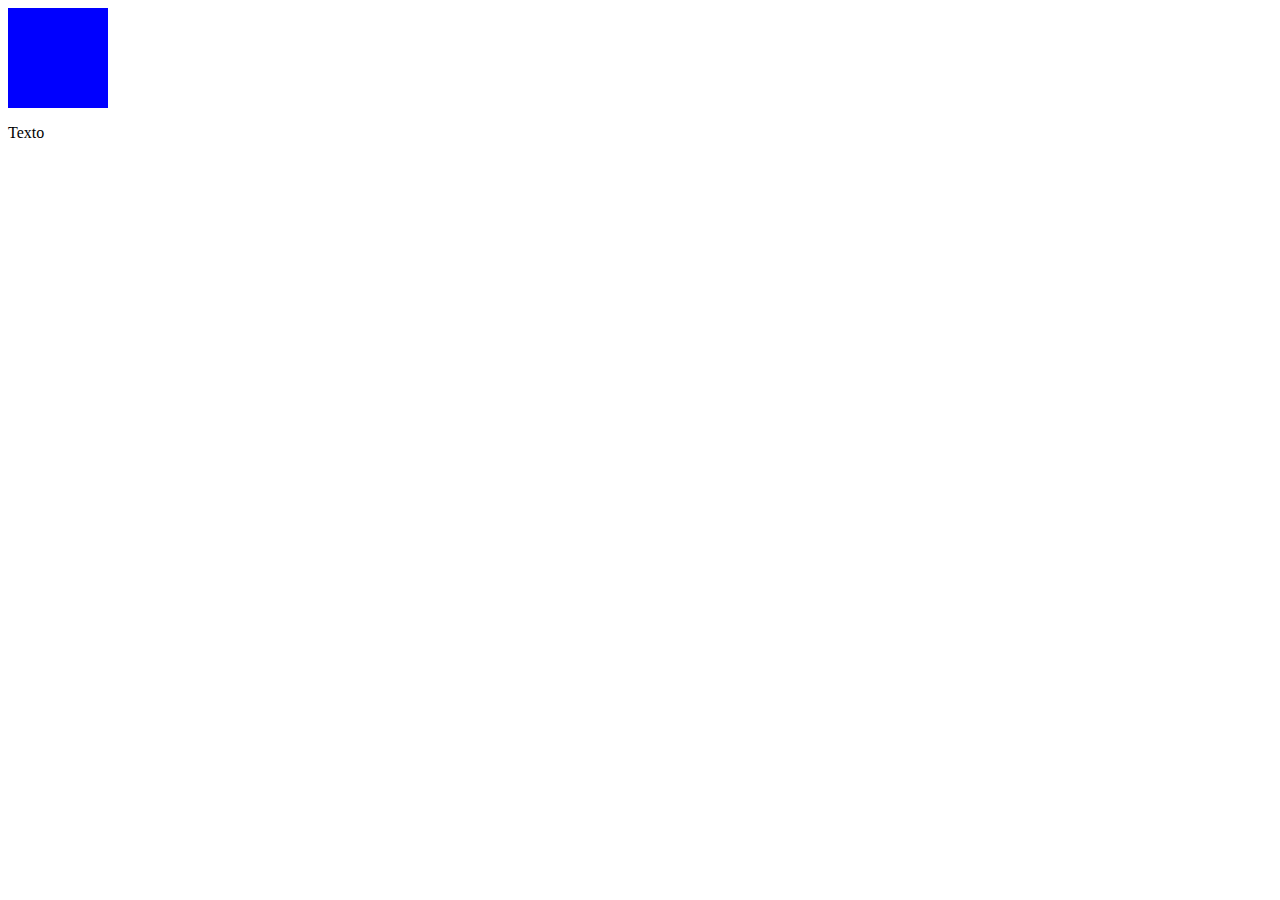
<file: AYUDANTIA/index.html>
<!DOCTYPE html>
<html lang="en">
<head>
    <meta charset="UTF-8">
    <meta name="viewport" content="width=device-width, initial-scale=1.0">
    <title>Document</title>
    <link rel="stylesheet" href="./assets/style.css">
</head>
<body>
    <!-- <button> Pasa el cursor del mouse sobre el botón </button>  -->
    <div class="box"></div>
    <p class="texto">Texto</p>
</body>
</html>
</file>
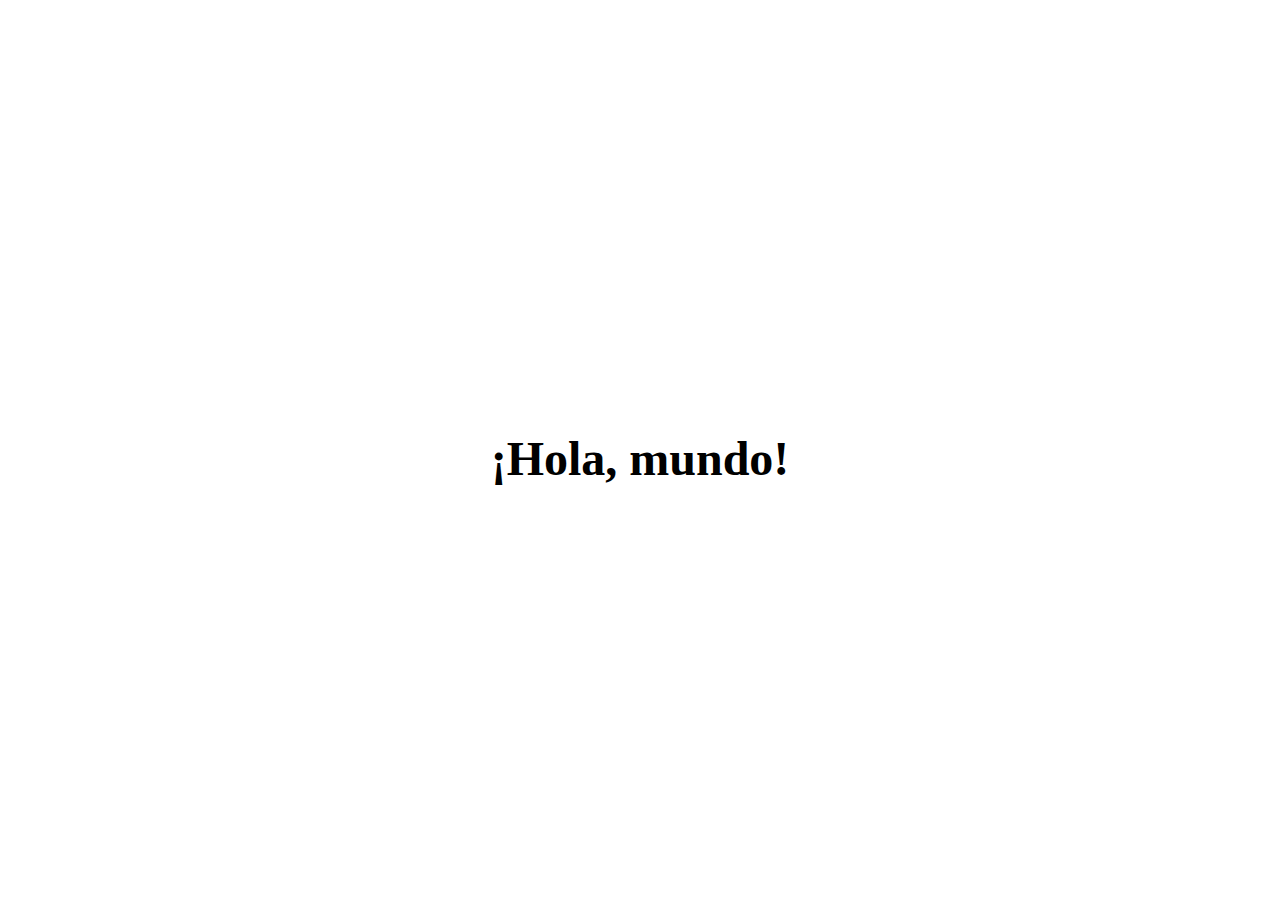
<file: CODIGOS CLASE/index.html>
<!DOCTYPE html>
<html lang="en">
<head>
    <meta charset="UTF-8">
    <meta name="viewport" content="width=device-width, initial-scale=1.0">
    <title>Document</title>
    <link rel="stylesheet" href="./assets/style.css">
</head>
<body>
    <div class="container">
        <h1 class="text">¡Hola,
        mundo!</h1>
    </div>

</body>
</html>
</file>
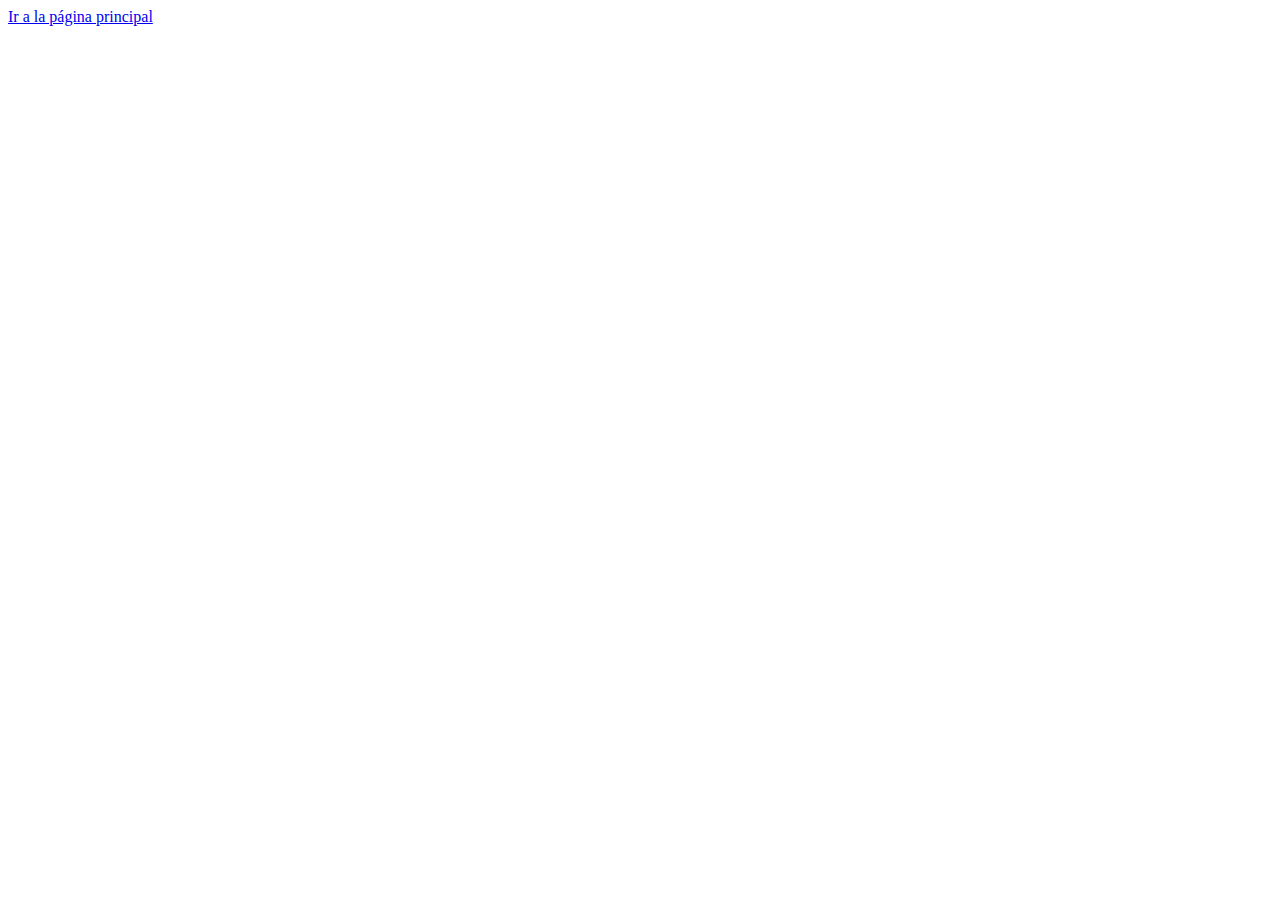
<file: Desafio/acerca.html>
<!DOCTYPE html>
<html lang="en">
<head>
    <meta charset="UTF-8">
    <meta name="viewport" content="width=device-width, initial-scale=1.0">
    <title>Acerca</title>
</head>
<body>
    <a href="./index.html">Ir a la página principal</a>
</body>
</html>
</file>
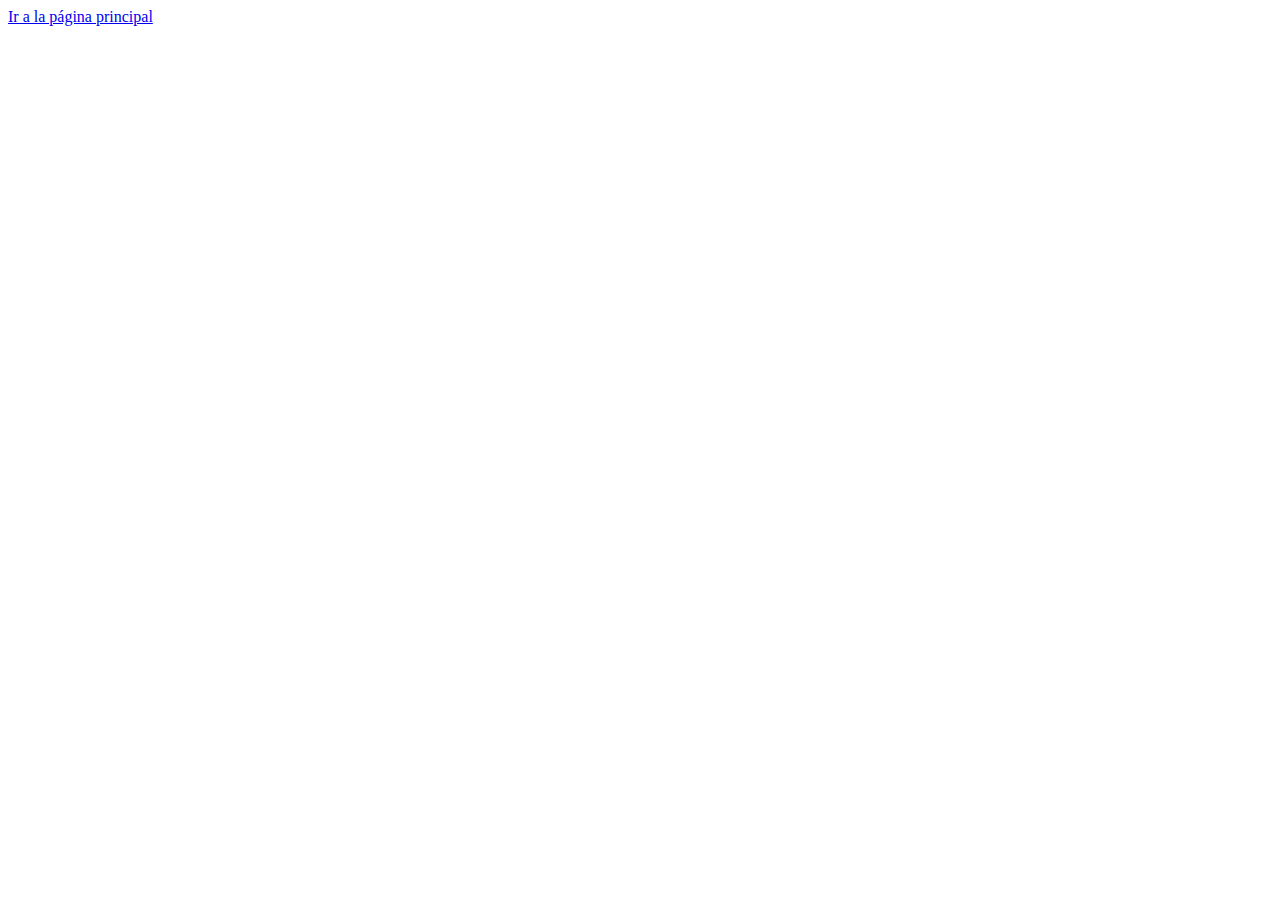
<file: Desafio/autos.html>
<!DOCTYPE html>
<html lang="en">
<head>
    <meta charset="UTF-8">
    <meta name="viewport" content="width=device-width, initial-scale=1.0">
    <title>autos</title>
</head>
<body>
    <a href="./index.html">Ir a la página principal</a>
</body>
</html>
</file>
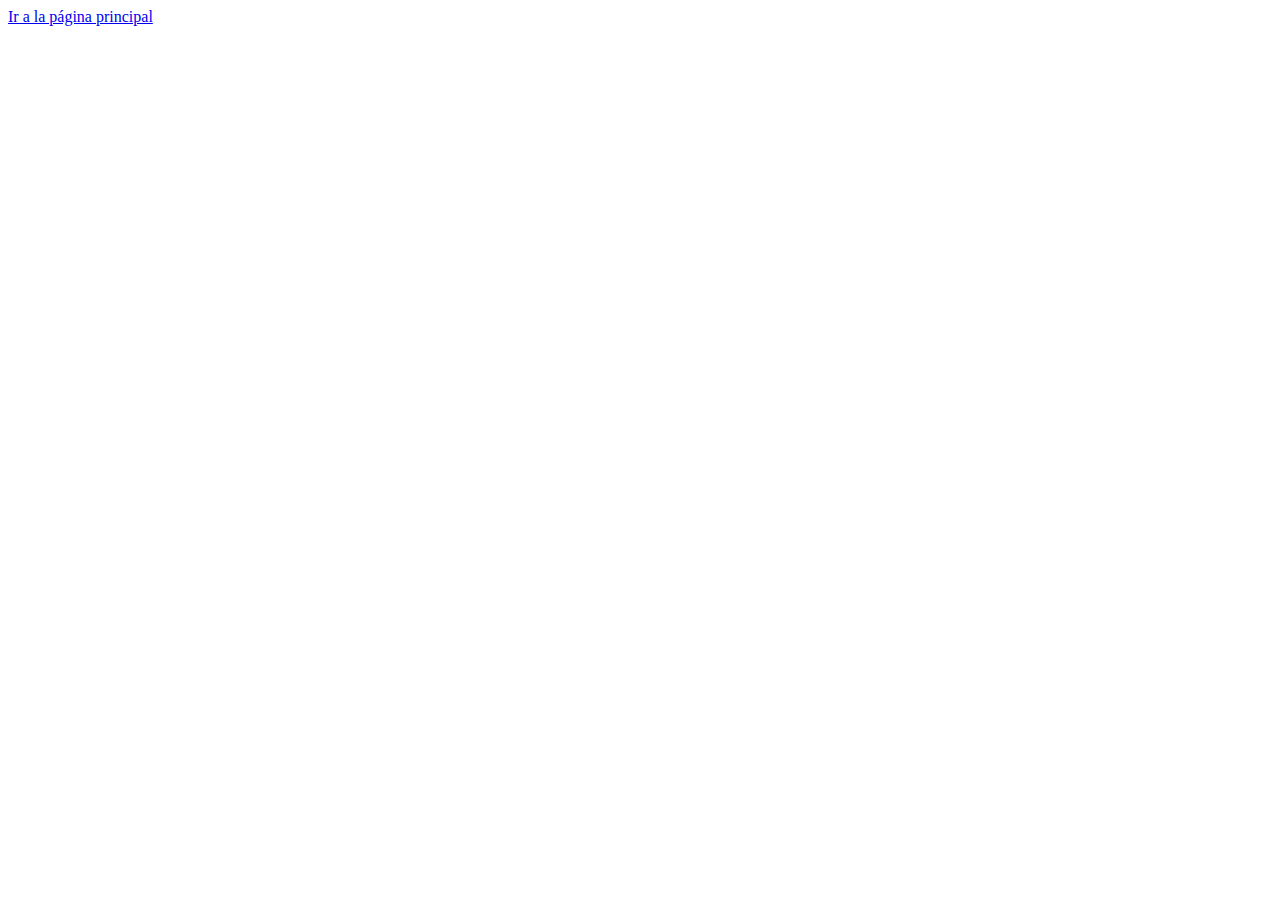
<file: Desafio/contacto.html>
<!DOCTYPE html>
<html lang="en">
<head>
    <meta charset="UTF-8">
    <meta name="viewport" content="width=device-width, initial-scale=1.0">
    <title>Contacto</title>
</head>
<body>
    <a href="./index.html">Ir a la página principal</a>
</body>
</html>
</file>
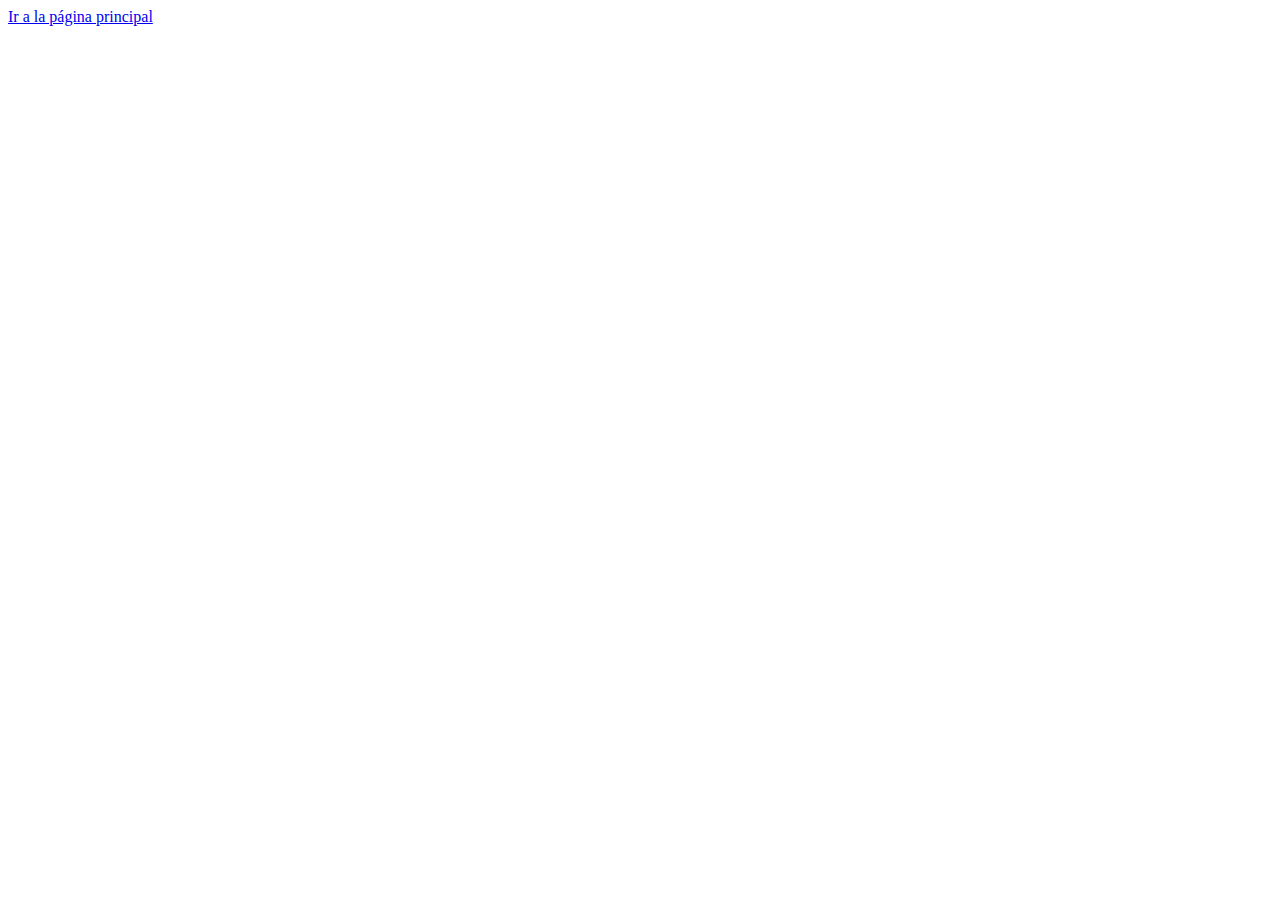
<file: Desafio/marcas.html>
<!DOCTYPE html>
<html lang="en">
<head>
    <meta charset="UTF-8">
    <meta name="viewport" content="width=device-width, initial-scale=1.0">
    <title>marcas</title>
</head>
<body>

    <a href="./index.html">Ir a la página principal</a>

</body>
</html>
</file>
<file: AYUDANTIA/assets/style.css>
/* button {
    background-color: #0779fa;
    color: white;
    padding: 10px 20px;
    font-size: 16px;
    border: none;
    border-radius: 5px;
    transition: background-color 0.3s ease-out;
    border-radius: 5px;
    transition-delay: 0.5s;
    }
    button:hover {
    background-color: rgb(5, 1, 24);
    border-radius: 15px; */
    
/* button {
    background-color: #0077FF;
    color: white;
    padding: 10px 20px;
    font-size: 16px;
    border: none;
    border-radius: 5px;
    transition: background-color 1s steps(7);
    }
    button:hover {
    background-color: rgb(255, 140, 0);
    } */
.box {
    width: 100px;
    height: 100px;
    background: url(https://th.bing.com/th/id/R.abb5e2f3a89fe5f1871d9e13555a4cfb?rik=Gw6033iUygmZPQ&riu=http%3a%2f%2fcdn.marketing4ecommerce.net%2fwp-content%2fuploads%2f2017%2f01%2f02204956%2fqu%c3%a9-es-una-imagen-vectorial.jpg&ehk=HTmTsIAUN71R1e1kAp3MB6q0dm57GQVLk2TwmRfmuds%3d&risl=&pid=ImgRaw&r=0);
    background-size: cover;
    transition: transform 3s;
    /* La transformación rota y escala la caja */
    }
/* .texto{
    transform: rotate(180deg);
} */

/* .box:hover{
    transform: scale(2);
} */

.box {
    width: 100px;
    height: 100px;
    background-color: blue;
    position: relative;
    animation-name: example;
    animation-duration: 2s;
    animation-iteration-count: infinite;
    }
    @keyframes example {
    from { left: 0px; }
    to { left: 200px; }
    /* La animación moverá la caja de 0px a 200px a la izquierda */
    }
</file>
<file: CODIGOS CLASE/assets/style.css>
.container {
    width: 100%;
    height: 100vh;
    display: flex;
    justify-content: center;
    align-items: center;
    }
    .text {
    position: absolute;
    font-size: 48px;
    animation: move 4s ease
    infinite;
    }
    @keyframes move {
        0% {
        transform: translateX(0);
        }
        25% {
        transform: translateX(100px);
        }
        50% {
        transform: translateX(0);
        transform: rotate(180deg)
        ;
        } 75% {
        transform:
        translateX(-100px);
        }
        100% {
        transform: translateX(0);
        }
        }
</file>
